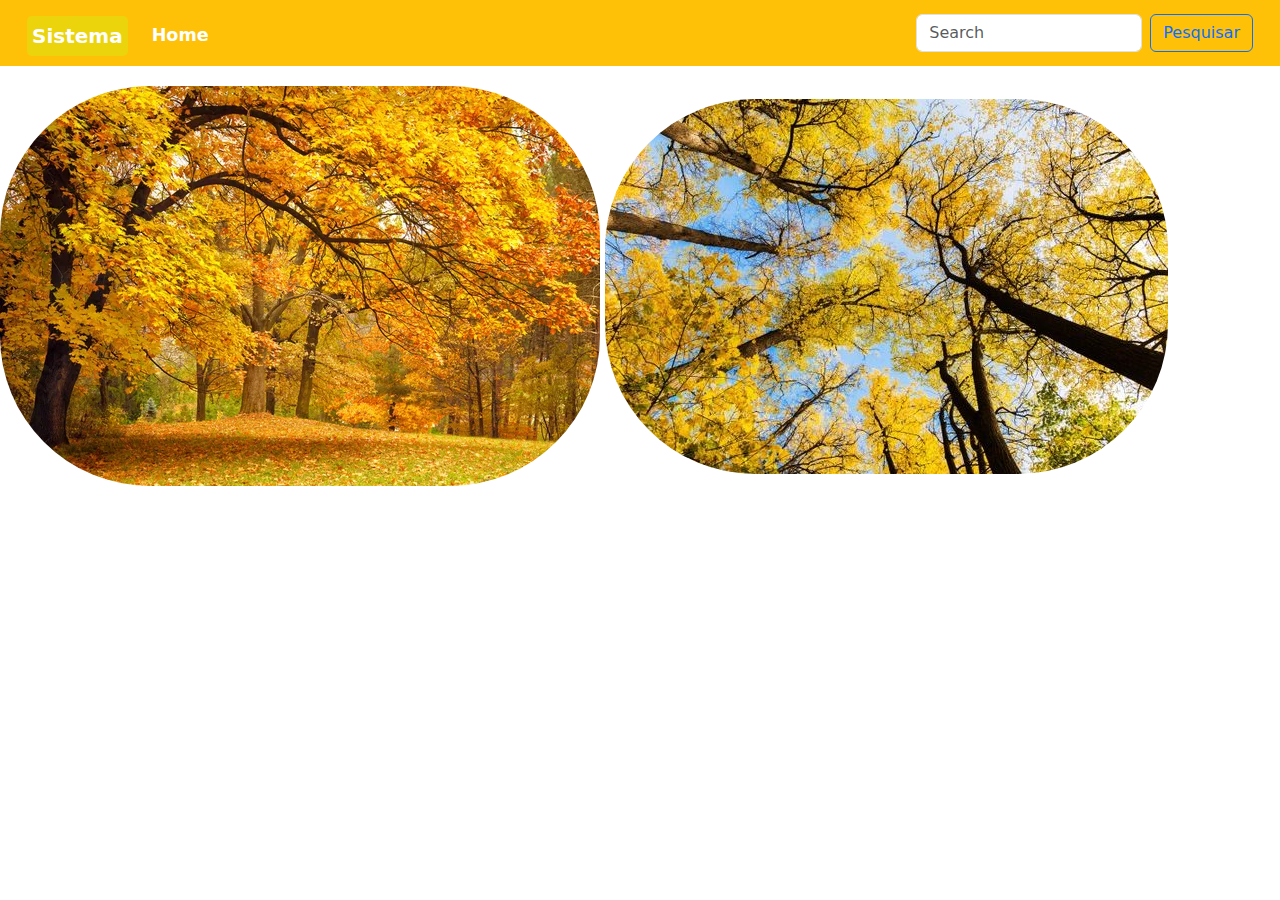
<file: index.html>
<!DOCTYPE html>
<html lang="pt-br">
<head>
    <meta charset="UTF-8">
    <meta name="viewport" content="width=device-width, initial-scale=1.0">
    <title>Home</title>
    <link href="https://cdn.jsdelivr.net/npm/bootstrap@5.3.3/dist/css/bootstrap.min.css" rel="stylesheet" integrity="sha384-QWTKZyjpPEjISv5WaRU9OFeRpok6YctnYmDr5pNlyT2bRjXh0JMhjY6hW+ALEwIH" crossorigin="anonymous">
    <link rel="stylesheet" href="assets/css/stilo.css">
</head>
<body onload="carregaMenu('app/components/menuIndex.html')">

    <nav id="menu"></nav>

    
        <img class="foto" src="assets/img/paisagem2.jpg" alt="">
        <img class="foto" src="assets/img/paisagem.jpg" alt="">
   

    <script src="https://cdn.jsdelivr.net/npm/bootstrap@5.3.3/dist/js/bootstrap.bundle.min.js" integrity="sha384-YvpcrYf0tY3lHB60NNkmXc5s9fDVZLESaAA55NDzOxhy9GkcIdslK1eN7N6jIeHz" crossorigin="anonymous"></script>
    <script src="app/components/menu.js"></script>
</body>
</html>
</file>
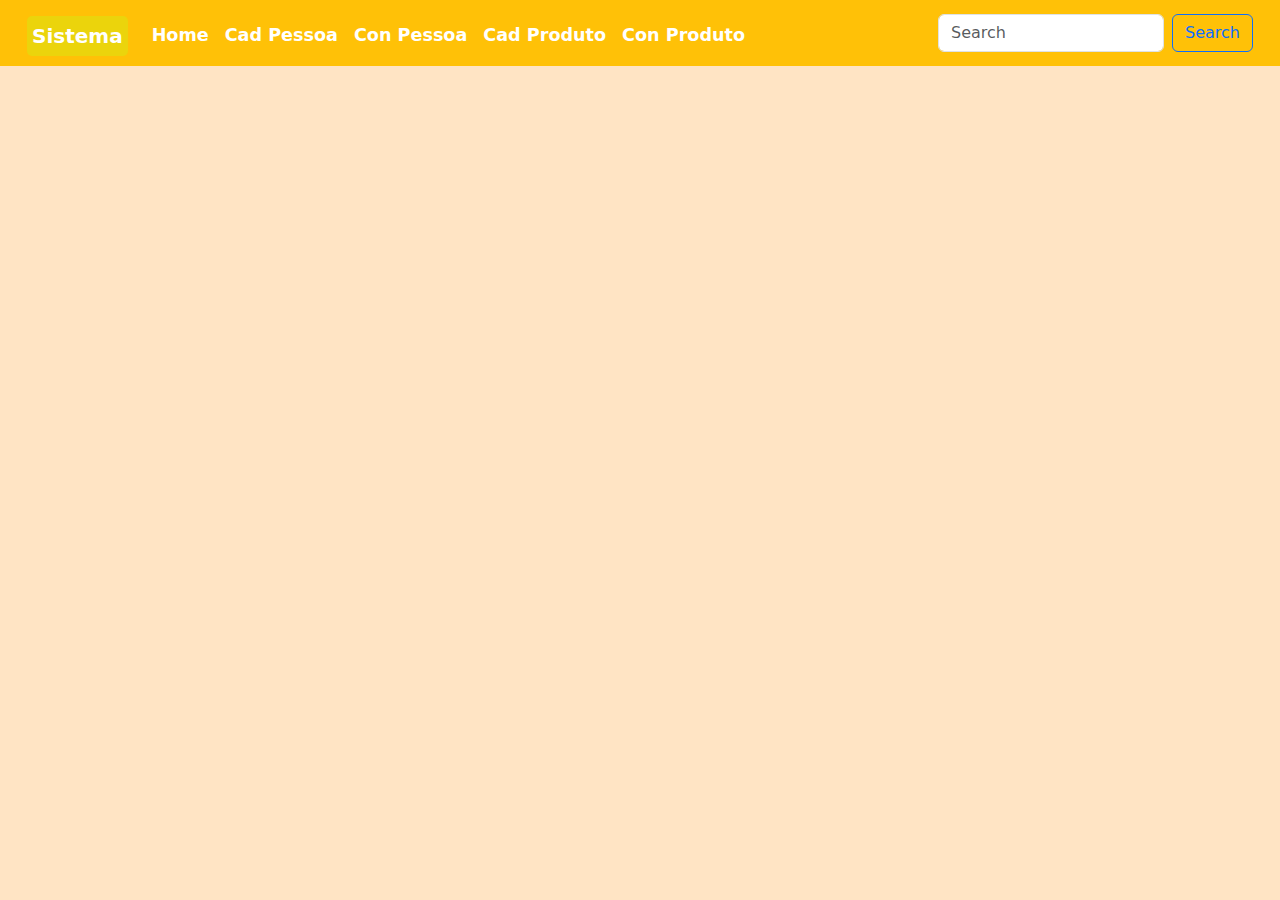
<file: app/home/home.html>
<!doctype html>
<html lang="pt-br">
  <head>
    <meta charset="utf-8">
    <meta name="viewport" content="width=device-width, initial-scale=1">
    <title>Home</title>
    <link href="https://cdn.jsdelivr.net/npm/bootstrap@5.3.3/dist/css/bootstrap.min.css" rel="stylesheet" integrity="sha384-QWTKZyjpPEjISv5WaRU9OFeRpok6YctnYmDr5pNlyT2bRjXh0JMhjY6hW+ALEwIH" crossorigin="anonymous">
    <link rel="stylesheet" href="../../assets/css/stilo.css">
  </head>
  <body class="fundohome" onload="carregaMenu('../components/menuApp.html')">

    <nav id="menu"></nav>
    <script src="../components/menu.js"></script>
</body>
</html>
</file>
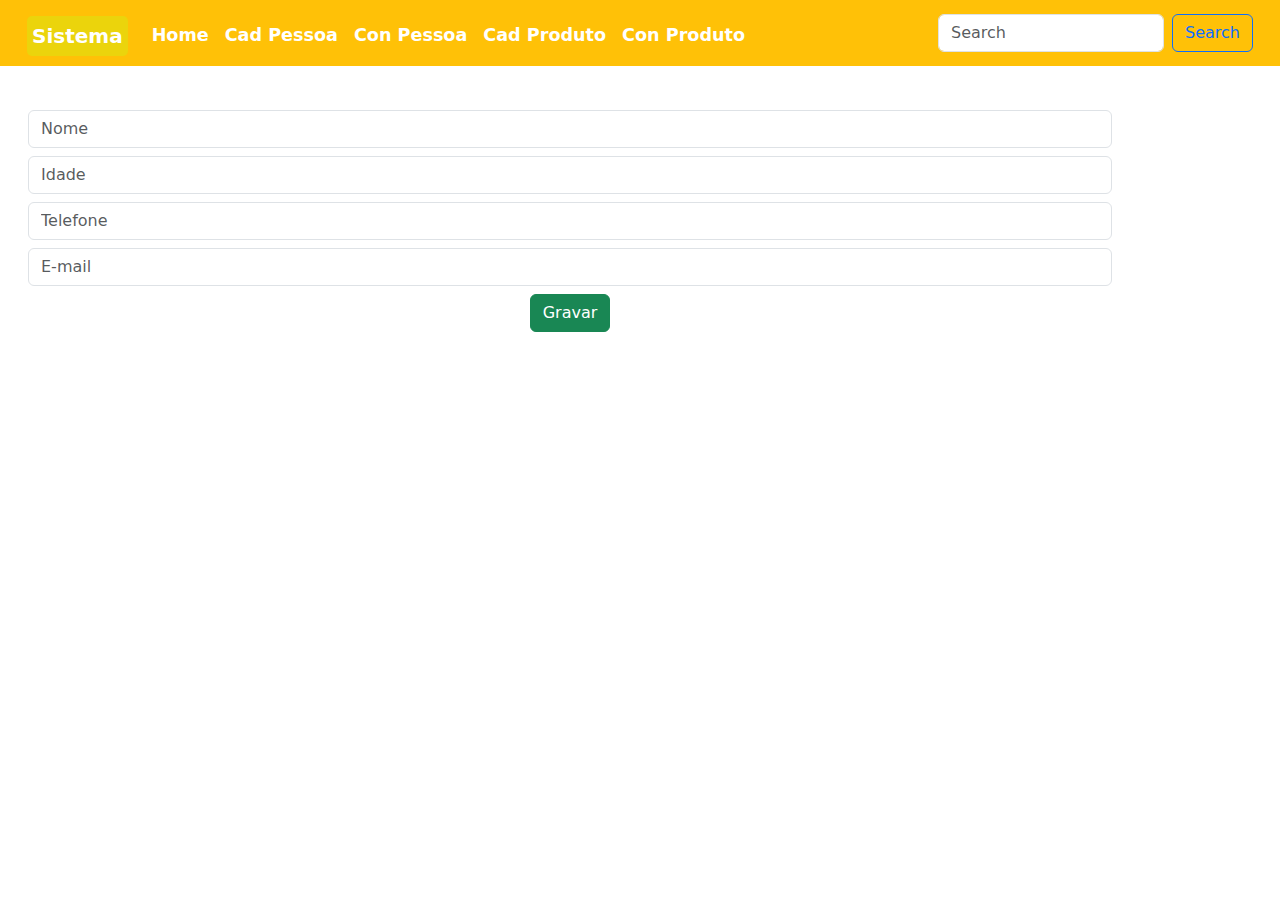
<file: app/pessoa/cadPessoa.html>
<!DOCTYPE html>
<html lang="pt-br">
<head>
    <meta charset="UTF-8">
    <meta name="viewport" content="width=device-width, initial-scale=1.0">
    <title>OO</title>
    <link href="https://cdn.jsdelivr.net/npm/bootstrap@5.3.3/dist/css/bootstrap.min.css" rel="stylesheet" integrity="sha384-QWTKZyjpPEjISv5WaRU9OFeRpok6YctnYmDr5pNlyT2bRjXh0JMhjY6hW+ALEwIH" crossorigin="anonymous">
    <link rel="stylesheet" href="../../assets/css/stilo.css">
   
</head>
<body onload="carregaMenu('../components/menuApp.html')">

    <nav id="menu"></nav>

    <div class="container">

        <form class="p-3">

            <input class="form-control mt-2" type="text" id="nome" placeholder="Nome">
            <input class="form-control mt-2" type="text" id="idade" placeholder="Idade">
            <input class="form-control mt-2" type="text" id="telefone" placeholder="Telefone">
            <input class="form-control mt-2" type="text" id="email" placeholder="E-mail">

            <input class="btn btn-success mt-2" type="submit" onclick="gravarPessoa()" value="Gravar">
        </form>
    </div>
</body>

    <script src="cadPessoa.js"></script>
    <script src="../../models/pessoa.js"></script>
    <script src="../components/menu.js"></script>
</html>
</file>
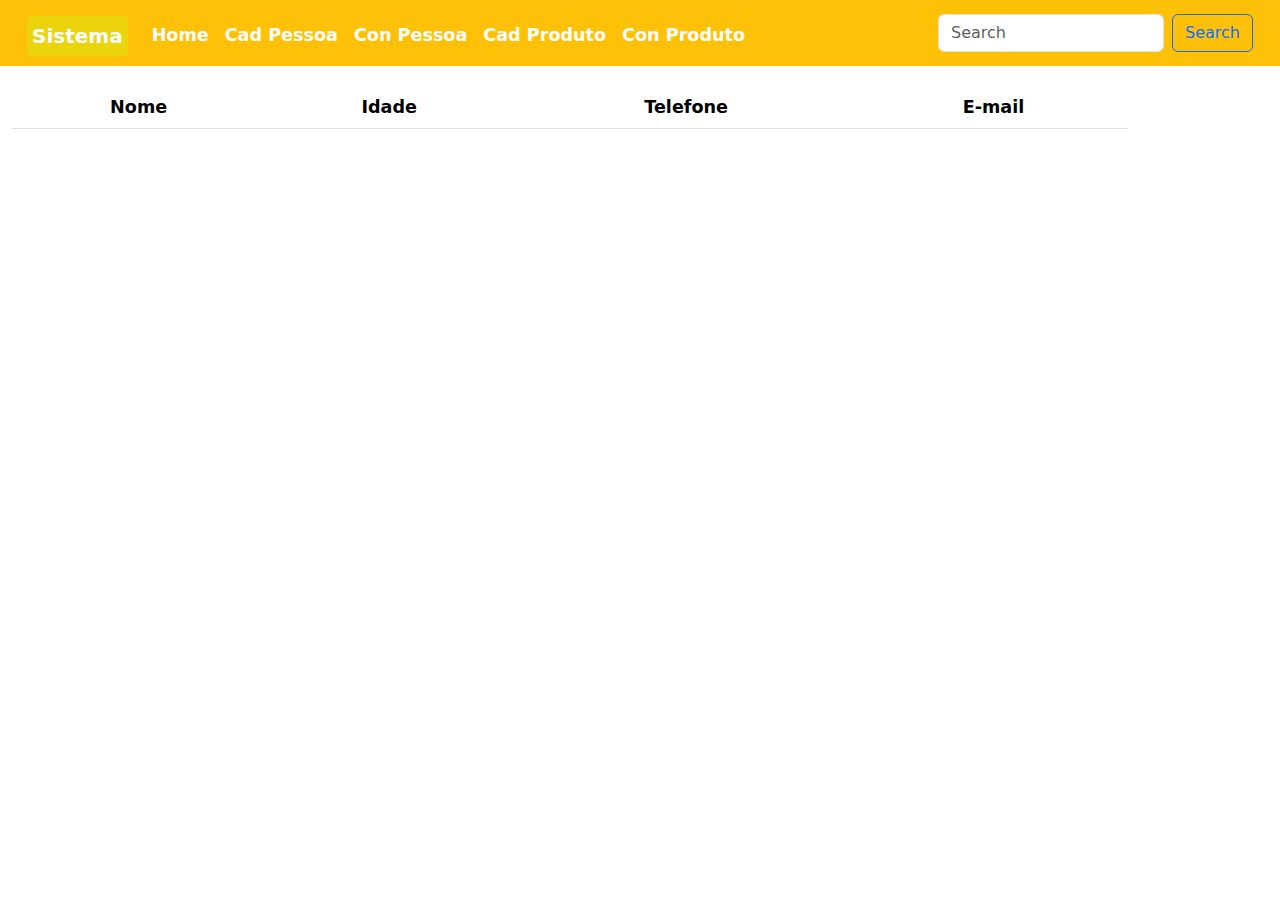
<file: app/pessoa/conPessoa.html>
<!DOCTYPE html>
<html lang="pt-br">
<head>
    <meta charset="UTF-8">
    <meta name="viewport" content="width=device-width, initial-scale=1.0">
    <title>Consultar Pessoa</title>
    <link href="https://cdn.jsdelivr.net/npm/bootstrap@5.3.3/dist/css/bootstrap.min.css" rel="stylesheet" integrity="sha384-QWTKZyjpPEjISv5WaRU9OFeRpok6YctnYmDr5pNlyT2bRjXh0JMhjY6hW+ALEwIH" crossorigin="anonymous">
    <link rel="stylesheet" href="../../assets/css/stilo.css">
   </head>
<body onload="carregaMenu('../components/menuApp.html')">
    <nav id="menu"></nav>
    <div class="container">
        <table class="table" id="tabela">
            <thead>
                <tr>
                    <th>Nome</th>
                    <th>Idade</th>
                    <th>Telefone</th>
                    <th>E-mail</th>
                </tr>
            </thead>
            <tbody>
            </tbody>
        </table>
    </div>
</body>
<script src="../components/menu.js"></script>
<script src="../components/gerarTabela.js"></script>
<script src="carregaPessoa.js"></script>
</html>
</file>
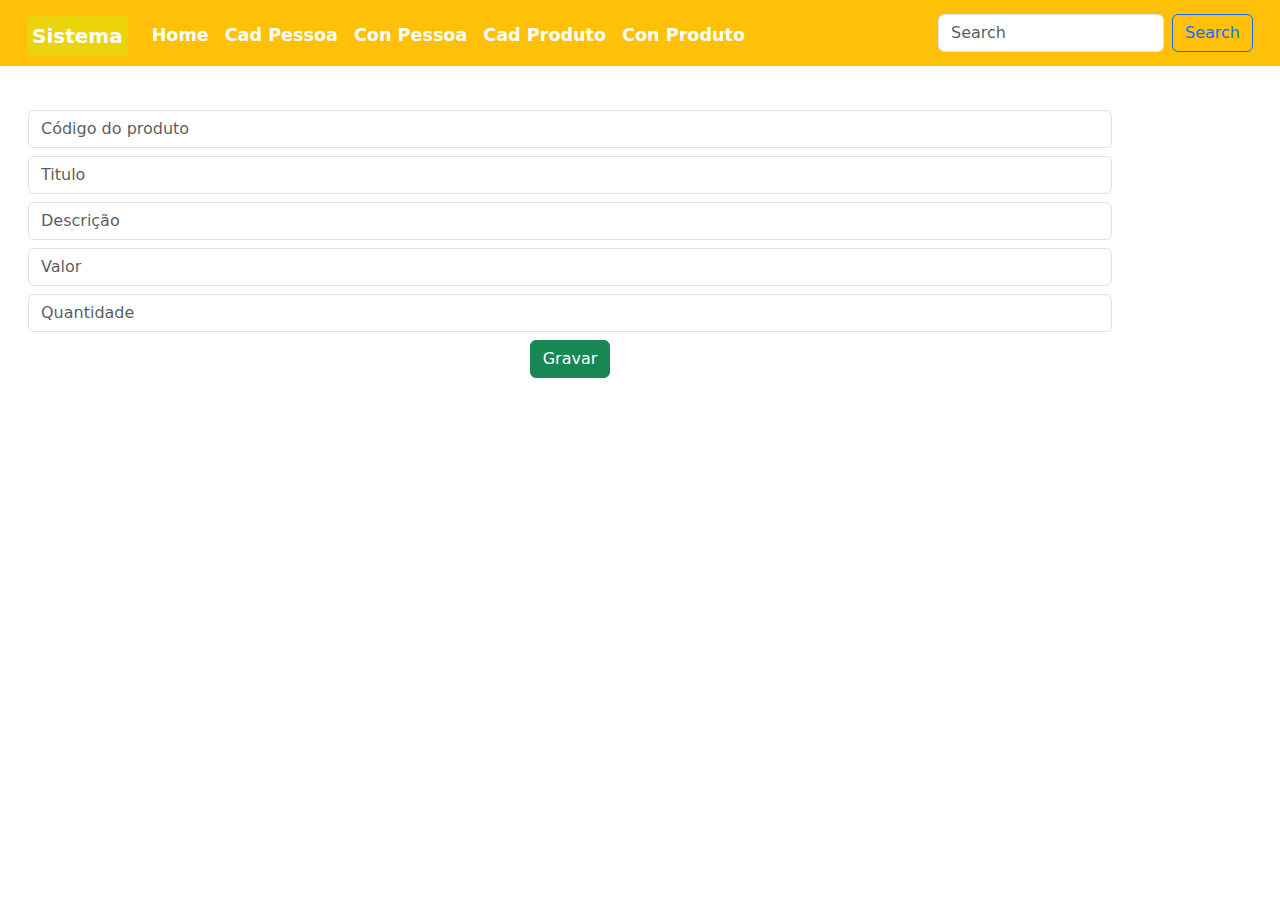
<file: app/produto/cadProduto.html>
<!DOCTYPE html>
<html lang="pt-br">
<head>
    <meta charset="UTF-8">
    <meta name="viewport" content="width=device-width, initial-scale=1.0">
    <title>Produtos</title>
    <link href="https://cdn.jsdelivr.net/npm/bootstrap@5.3.3/dist/css/bootstrap.min.css" rel="stylesheet" integrity="sha384-QWTKZyjpPEjISv5WaRU9OFeRpok6YctnYmDr5pNlyT2bRjXh0JMhjY6hW+ALEwIH" crossorigin="anonymous">
    <link rel="stylesheet" href="../../assets/css/stilo.css">
   
    
</head>
<body onload="carregaMenu('../components/menuApp.html')">
    <nav id="menu"></nav>
    <div class="container">
        <form class="p-3">
            <input class="form-control mt-2" type="text" id="codigo" placeholder="Código do produto">
            <input class="form-control mt-2"  type="text" id="titulo" placeholder="Titulo">
            <input class="form-control mt-2"  type="text" id="descricao" placeholder="Descrição">
            <input class="form-control mt-2"  type="text" id="valor" placeholder="Valor">
            <input class="form-control mt-2"  type="text" id="quantidade" placeholder="Quantidade">

            <input class="btn btn-success mt-2" type="submit" onclick="gravarProduto()" value="Gravar">
        </form>
    </div>
</body>
   
    <script src="cadProduto.js"></script>
    <script src="../../models/produtos.js"></script>
    <script src="../components/menu.js"></script>
</html>
</file>
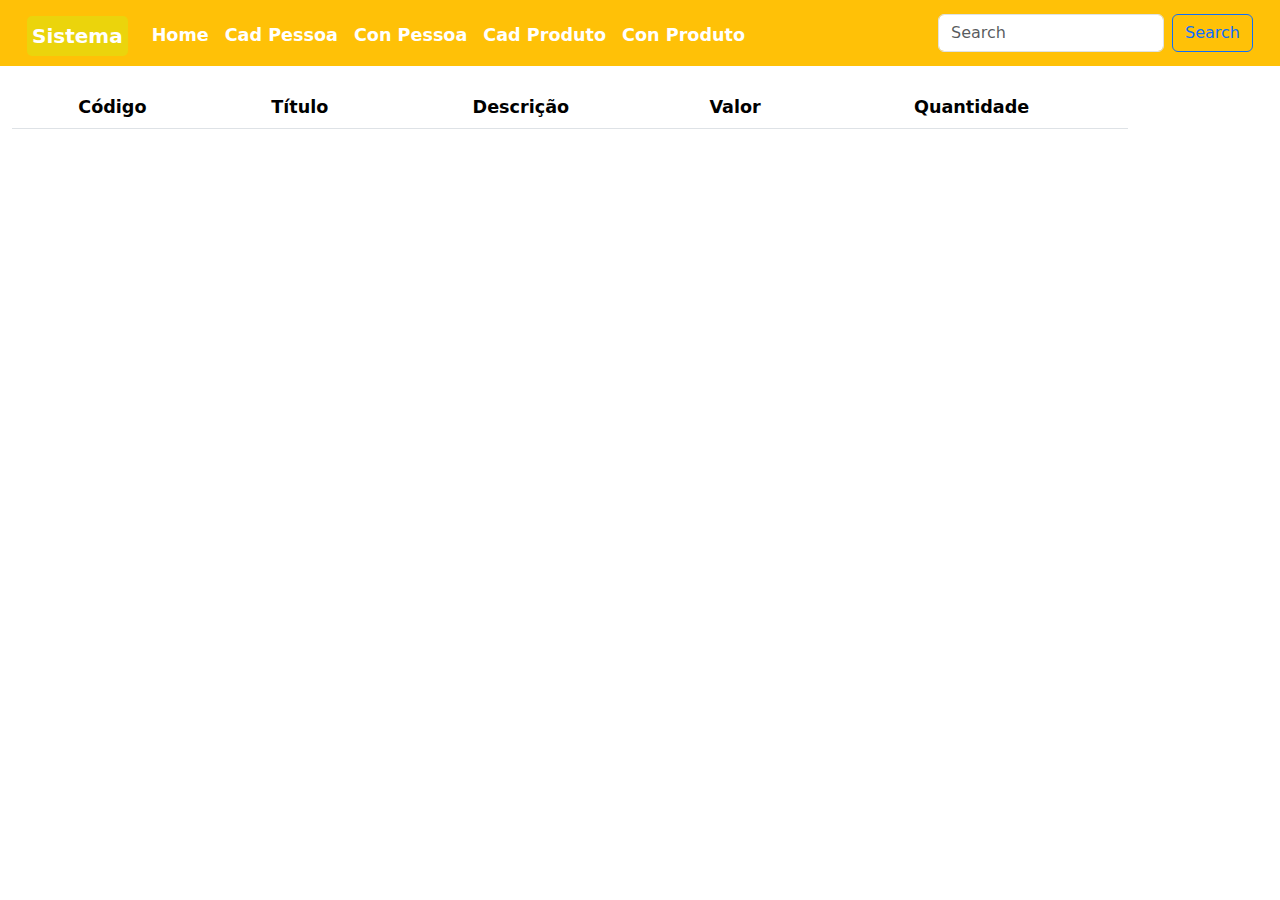
<file: app/produto/conProduto.html>
<!DOCTYPE html>
<html lang="pt-br">
<head>
    <meta charset="UTF-8">
    <meta name="viewport" content="width=device-width, initial-scale=1.0">
    <title>Consultar Produto</title>
    <link href="https://cdn.jsdelivr.net/npm/bootstrap@5.3.3/dist/css/bootstrap.min.css" rel="stylesheet" integrity="sha384-QWTKZyjpPEjISv5WaRU9OFeRpok6YctnYmDr5pNlyT2bRjXh0JMhjY6hW+ALEwIH" crossorigin="anonymous">
    <link rel="stylesheet" href="../../assets/css/stilo.css">
    </head>
<body onload="carregaMenu('../components/menuApp.html')">
    <nav id="menu"></nav>
    <div class="container">
        <table class="table" id="tabela">
            <thead>
                <tr>
                    <th>Código</th>
                    <th>Título</th>
                    <th>Descrição</th>
                    <th>Valor</th>
                    <th>Quantidade</th>
                </tr>
            </thead>
            <tbody>

            </tbody>
        </table>
    </div>
</body>
<script src="../components/menu.js"></script>
<script src="../components/gerarTabela.js"></script>
<script src="carregaProduto.js"></script>

</html>
</file>
<file: assets/css/stilo.css>
/*{
    margin: 0px;
    padding: 0px;
}
input{
    margin: 4px;
    min-width: 90%;
    border-radius: 5px;
    height: 35px;

}*/

a{
    margin-top: 5px;
    padding: 5px;    background: rgb(235, 212, 12);
    text-decoration: none;    color: #ffffff !important;
    border-radius: 5px;
 
}

div{
    height: 20px;
    padding: 5px 15px;
    margin: 15px auto;
    float: left;
    text-align: center;
    font-weight: bold;
    font-size: 1.1rem;
}

.fundohome{
    background-color: bisque;
}
.foto{
    margin-top: 20px;
    align-items: center;
    justify-content: center;
    border-radius: 150px; 
}
#nav{
    width: auto;
}
</file>
